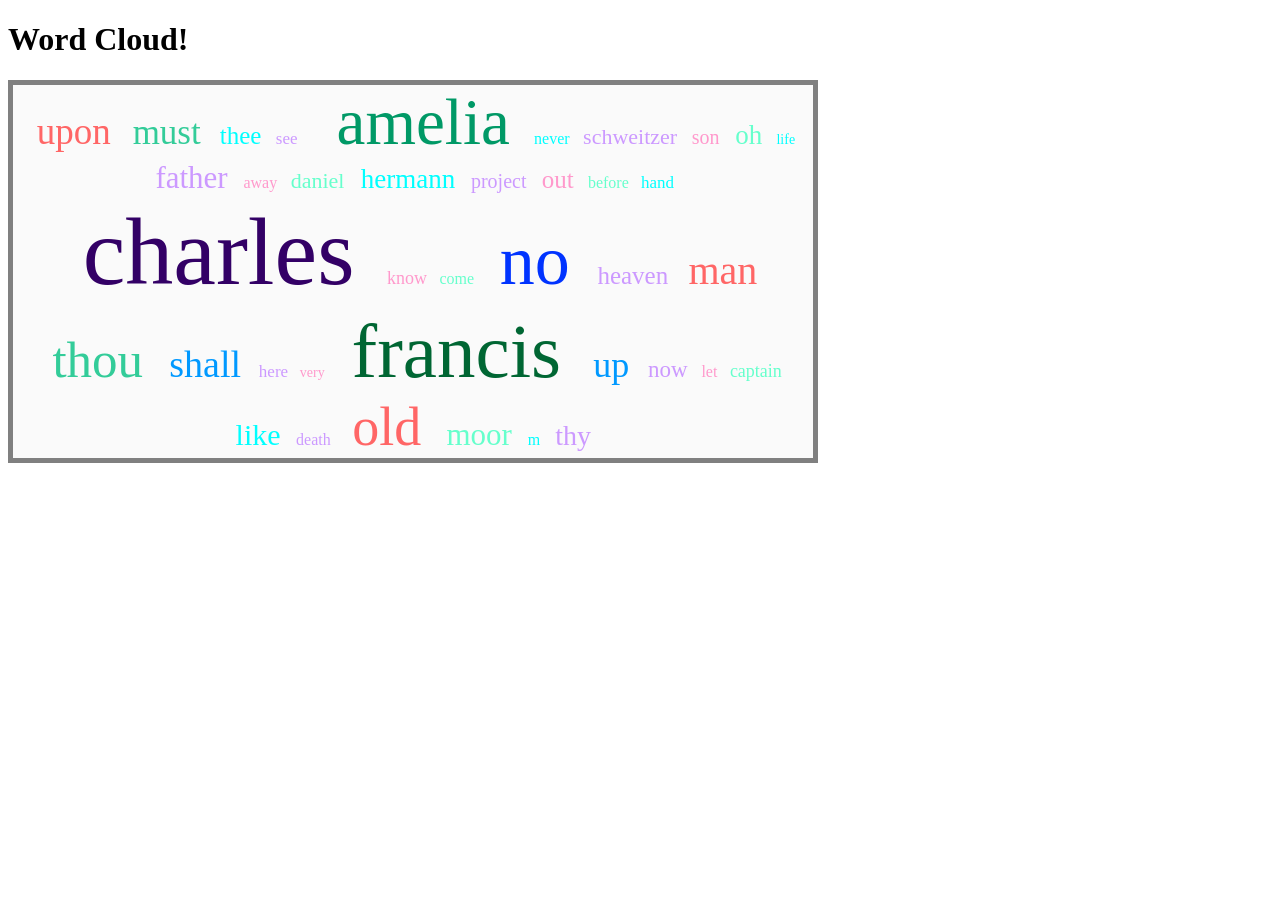
<file: Downloads/githubThings/Projects/Word Cloud Program/WordCloud.html>
<!DOCTYPE html>
<head>
<title>Word Cloud!</title>
</head>
<body>
<h1>Word Cloud!</h1>
<div style="
 width: 800px;
 background-color: rgb(250,250,250);
 border: 5px grey solid;
text-align: center">
<span style="color:#FF6666;font-size:37px;">&nbspupon&nbsp</span>
<span style="color:#33CC99;font-size:35px;">&nbspmust&nbsp</span>
<span style="color:#00FFFF;font-size:25px;">&nbspthee&nbsp</span>
<span style="color:#CC99FF;font-size:17px;">&nbspsee&nbsp</span>
<span style="color:#FF99CC;font-size:21px;">&nbsp&nbsp</span>
<span style="color:#009966;font-size:65px;">&nbspamelia&nbsp</span>
<span style="color:#00FFFF;font-size:16px;">&nbspnever&nbsp</span>
<span style="color:#CC99FF;font-size:22px;">&nbspschweitzer&nbsp</span>
<span style="color:#FF99CC;font-size:20px;">&nbspson&nbsp</span>
<span style="color:#66FFCC;font-size:27px;">&nbspoh&nbsp</span>
<span style="color:#00FFFF;font-size:14px;">&nbsplife&nbsp</span>
<span style="color:#CC99FF;font-size:31px;">&nbspfather&nbsp</span>
<span style="color:#FF99CC;font-size:16px;">&nbspaway&nbsp</span>
<span style="color:#66FFCC;font-size:22px;">&nbspdaniel&nbsp</span>
<span style="color:#00FFFF;font-size:27px;">&nbsphermann&nbsp</span>
<span style="color:#CC99FF;font-size:20px;">&nbspproject&nbsp</span>
<span style="color:#FF99CC;font-size:25px;">&nbspout&nbsp</span>
<span style="color:#66FFCC;font-size:16px;">&nbspbefore&nbsp</span>
<span style="color:#00FFFF;font-size:17px;">&nbsphand&nbsp</span>
<span style="color:#330066;font-size:96px;">&nbspcharles&nbsp</span>
<span style="color:#FF99CC;font-size:18px;">&nbspknow&nbsp</span>
<span style="color:#66FFCC;font-size:16px;">&nbspcome&nbsp</span>
<span style="color:#0033FF;font-size:70px;">&nbspno&nbsp</span>
<span style="color:#CC99FF;font-size:25px;">&nbspheaven&nbsp</span>
<span style="color:#FF6666;font-size:40px;">&nbspman&nbsp</span>
<span style="color:#33CC99;font-size:51px;">&nbspthou&nbsp</span>
<span style="color:#0099FF;font-size:38px;">&nbspshall&nbsp</span>
<span style="color:#CC99FF;font-size:17px;">&nbsphere&nbsp</span>
<span style="color:#FF99CC;font-size:14px;">&nbspvery&nbsp</span>
<span style="color:#006633;font-size:77px;">&nbspfrancis&nbsp</span>
<span style="color:#0099FF;font-size:36px;">&nbspup&nbsp</span>
<span style="color:#CC99FF;font-size:23px;">&nbspnow&nbsp</span>
<span style="color:#FF99CC;font-size:16px;">&nbsplet&nbsp</span>
<span style="color:#66FFCC;font-size:18px;">&nbspcaptain&nbsp</span>
<span style="color:#00FFFF;font-size:30px;">&nbsplike&nbsp</span>
<span style="color:#CC99FF;font-size:16px;">&nbspdeath&nbsp</span>
<span style="color:#FF6666;font-size:54px;">&nbspold&nbsp</span>
<span style="color:#66FFCC;font-size:31px;">&nbspmoor&nbsp</span>
<span style="color:#00FFFF;font-size:16px;">&nbspm&nbsp</span>
<span style="color:#CC99FF;font-size:28px;">&nbspthy&nbsp</span>

</div>
</body>
</html>
</file>
